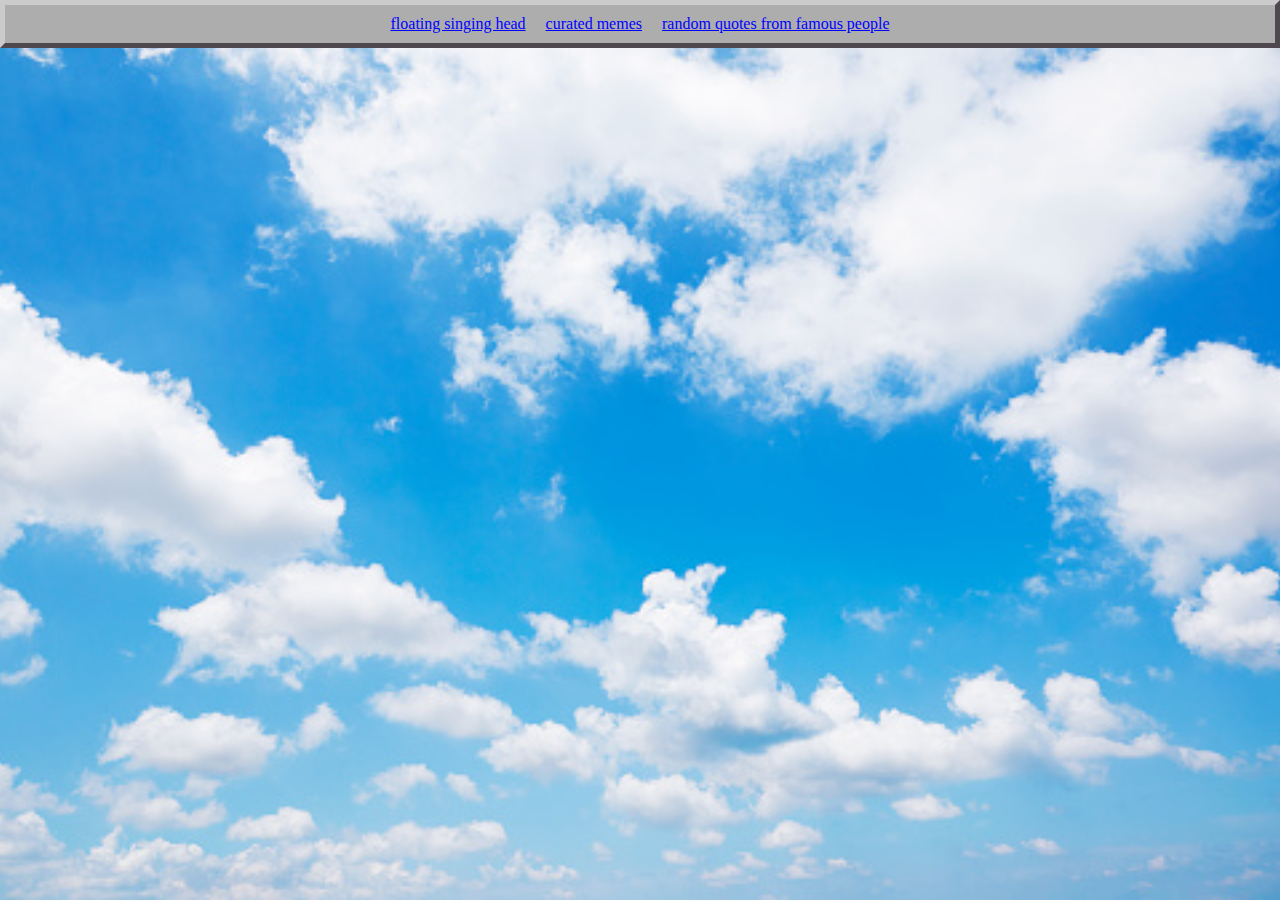
<file: charcues.html>
<!DOCTYPE html>
<html lang="en">
<head>
  <meta charset="UTF-8">
  <meta http-equiv="X-UA-Compatible" content="IE=edge">
  <meta name="viewport" content="width=device-width, initial-scale=1.0">
  <title>nathanomar.com</title>
  <link rel="stylesheet" href="./imports/styles.css">
  <script src="./imports/javascript.js"></script>
</head>
<body class="background--clouds">
  <div class="nav">
    <a href="./index.html" class="nav__item">
      floating singing head
    </a>
    <a href="./memes.html" class="nav__item">
      curated memes
    </a>
    <a href="./quotes.html" class="nav__item">
      random quotes from famous people
    </a>
    <!-- <a href="./charcues.html" class="nav__item">
      charcues
    </a> -->
  </div>
  <div class="page-main">

  </div>
</body>
</html>
</file>
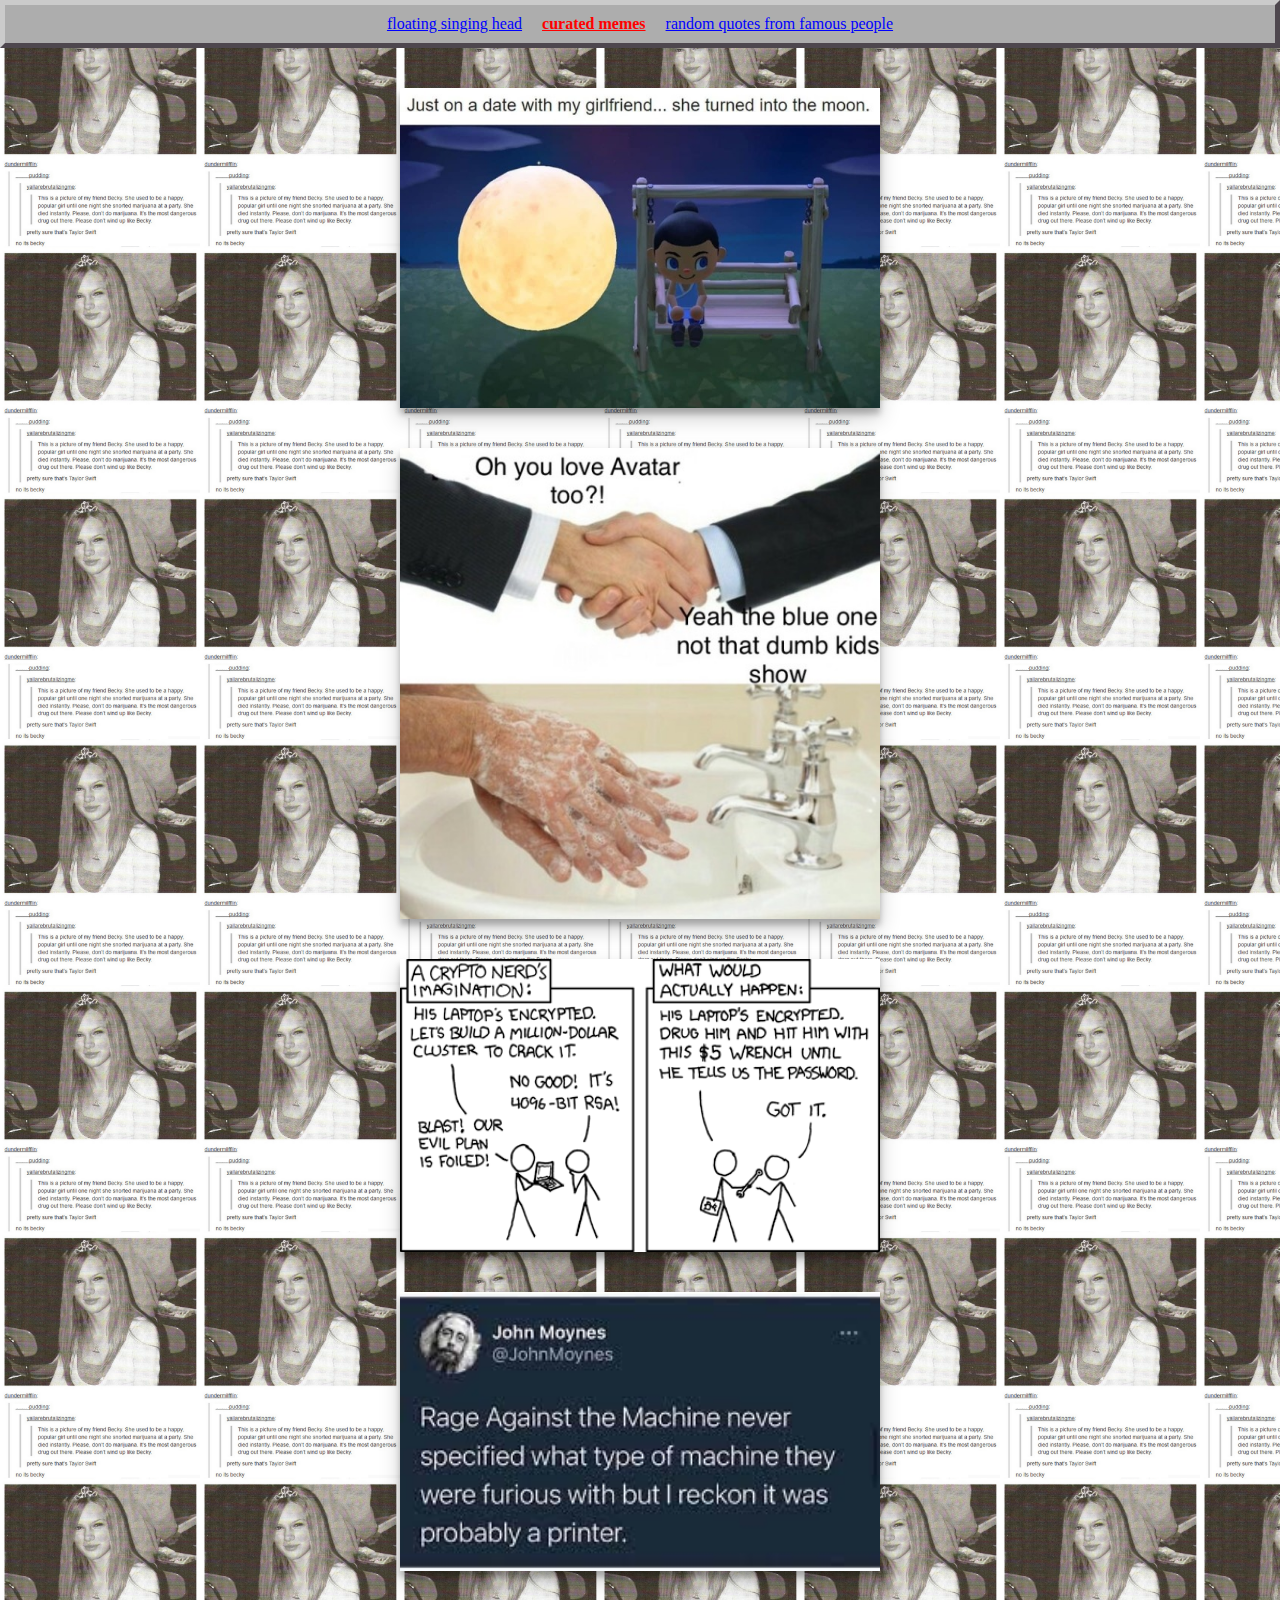
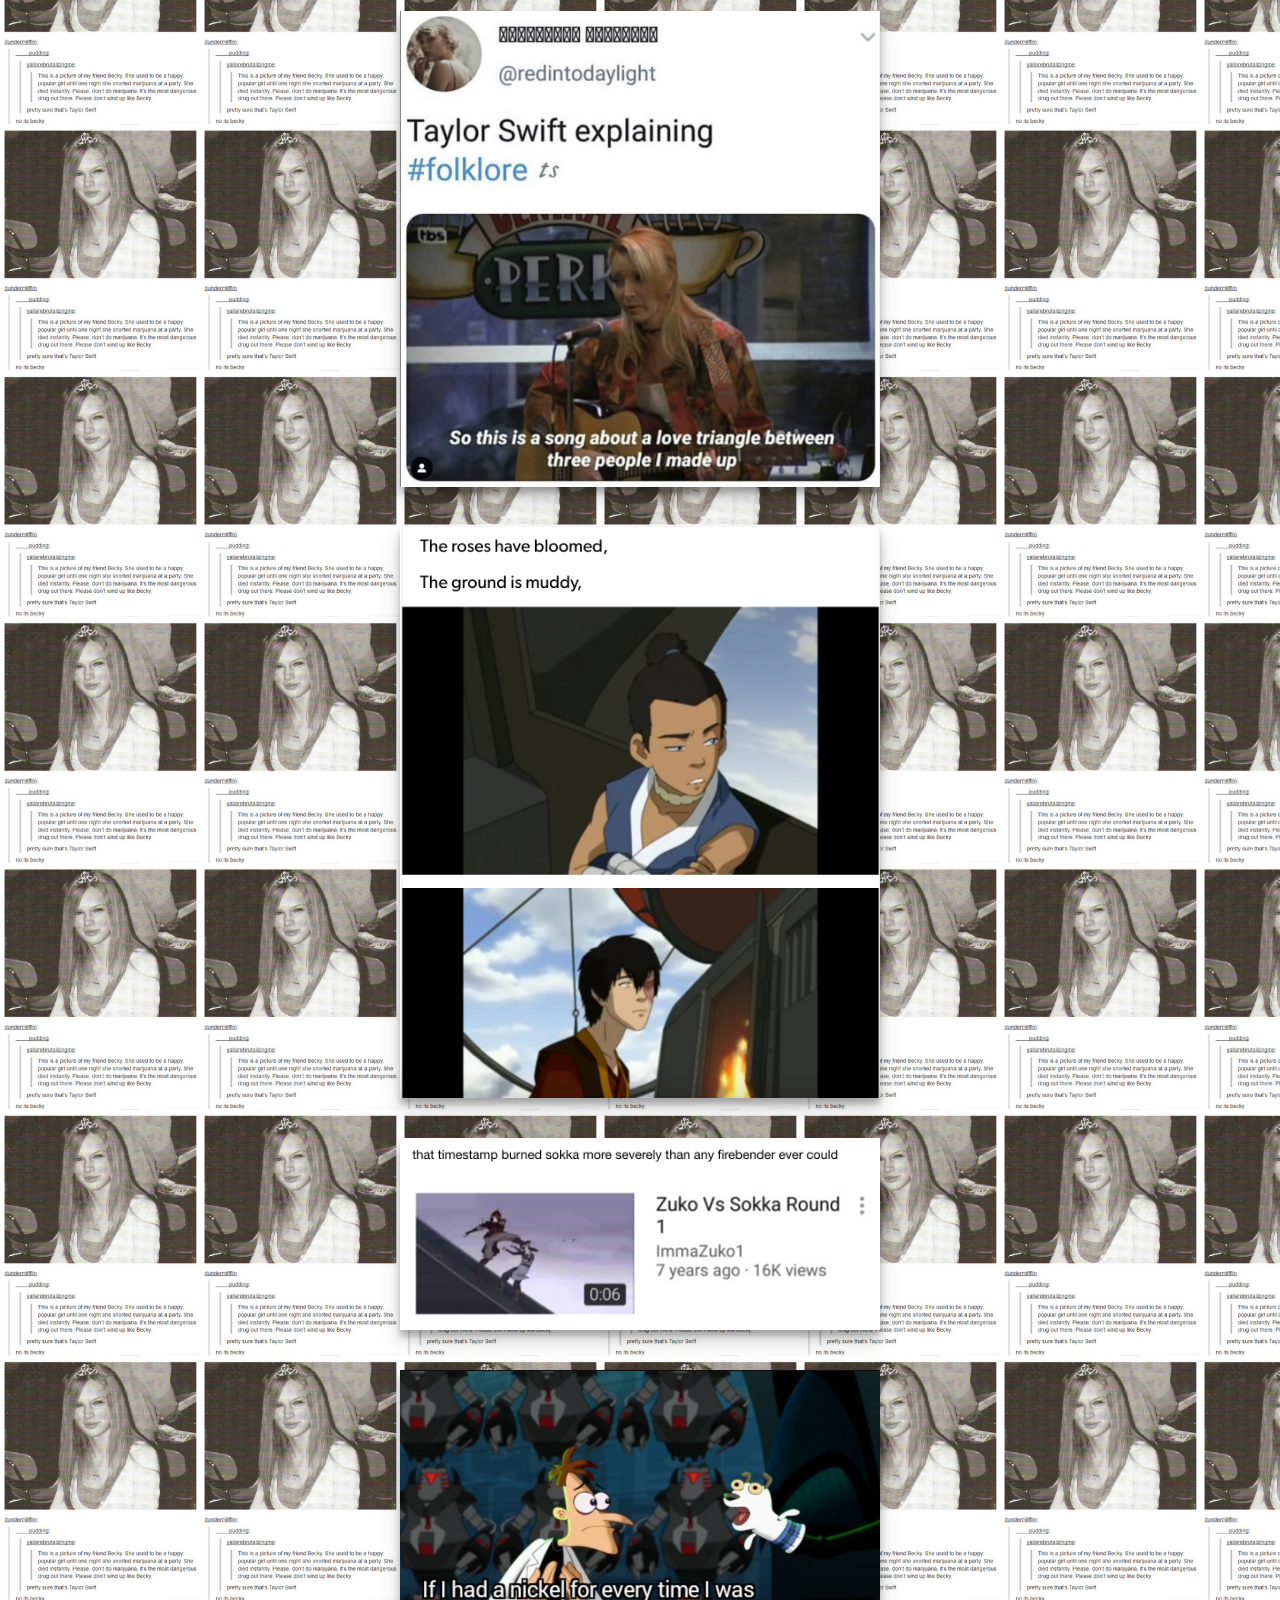
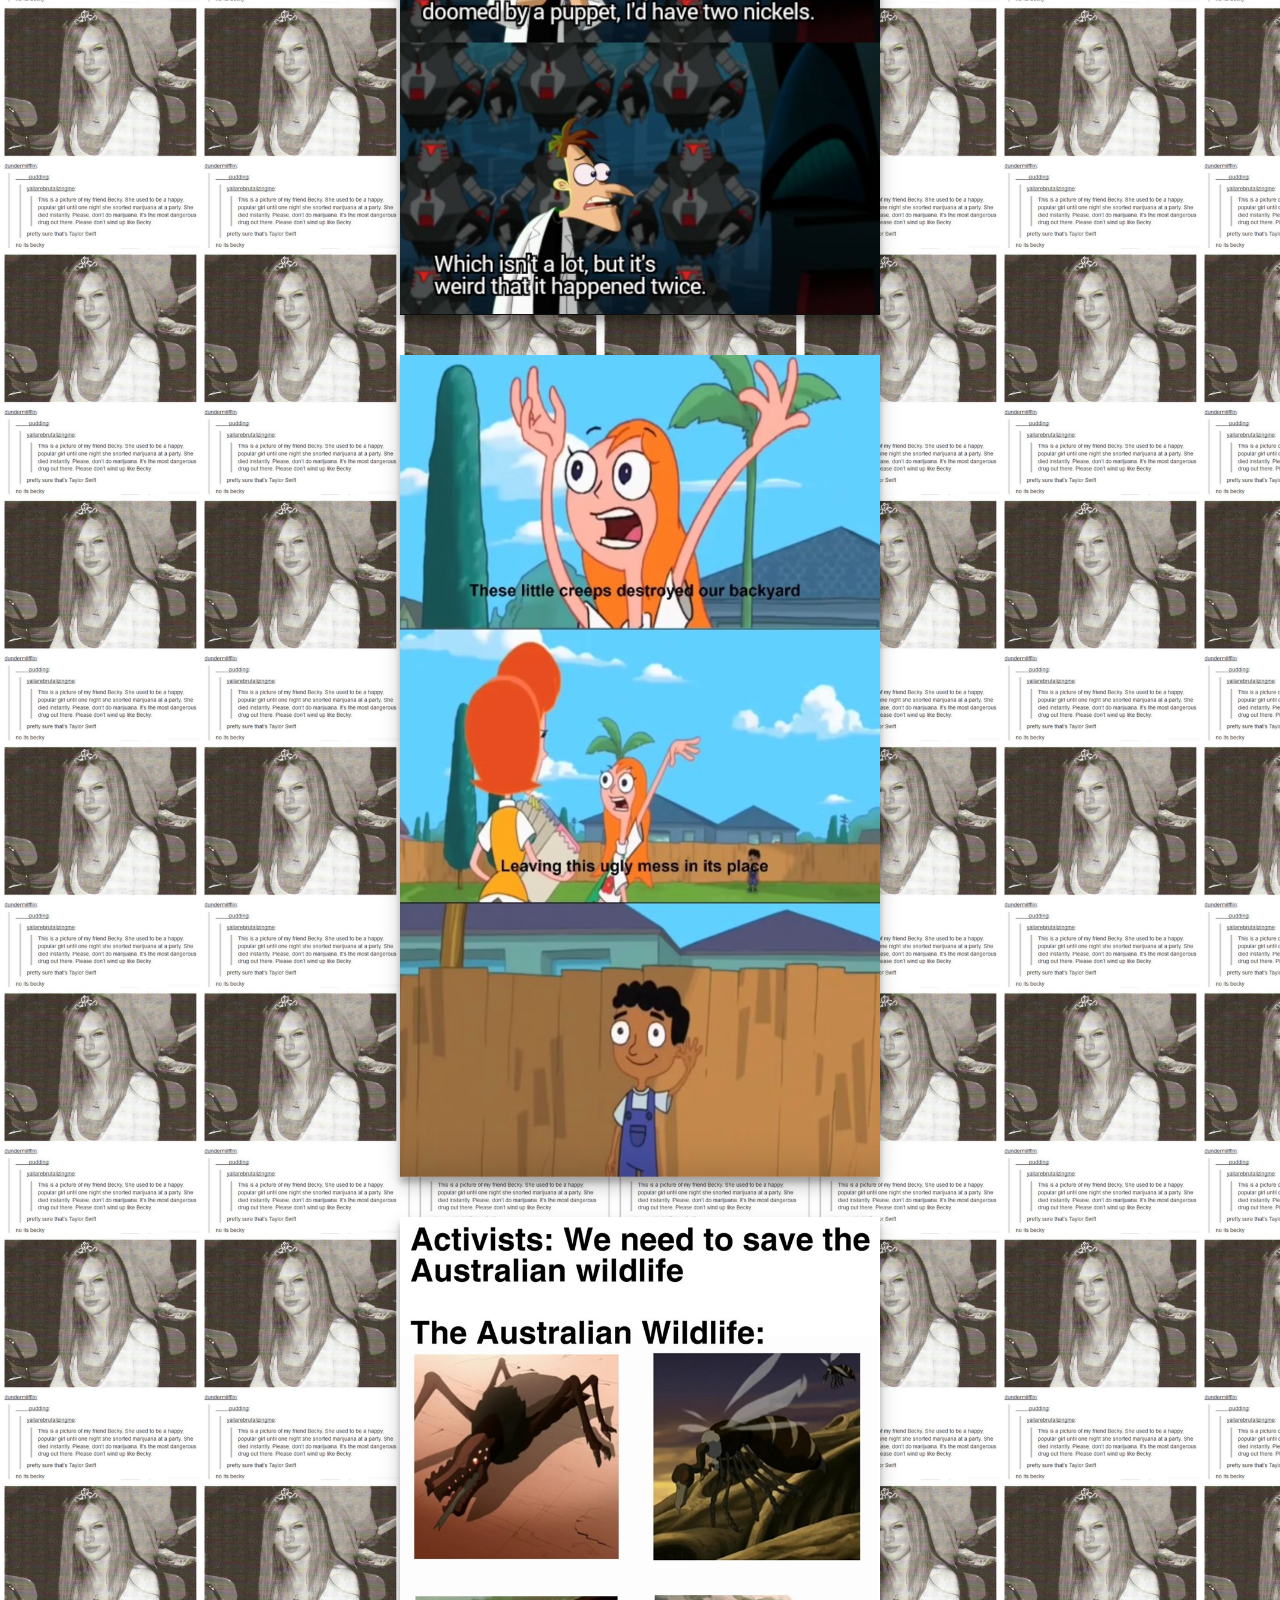
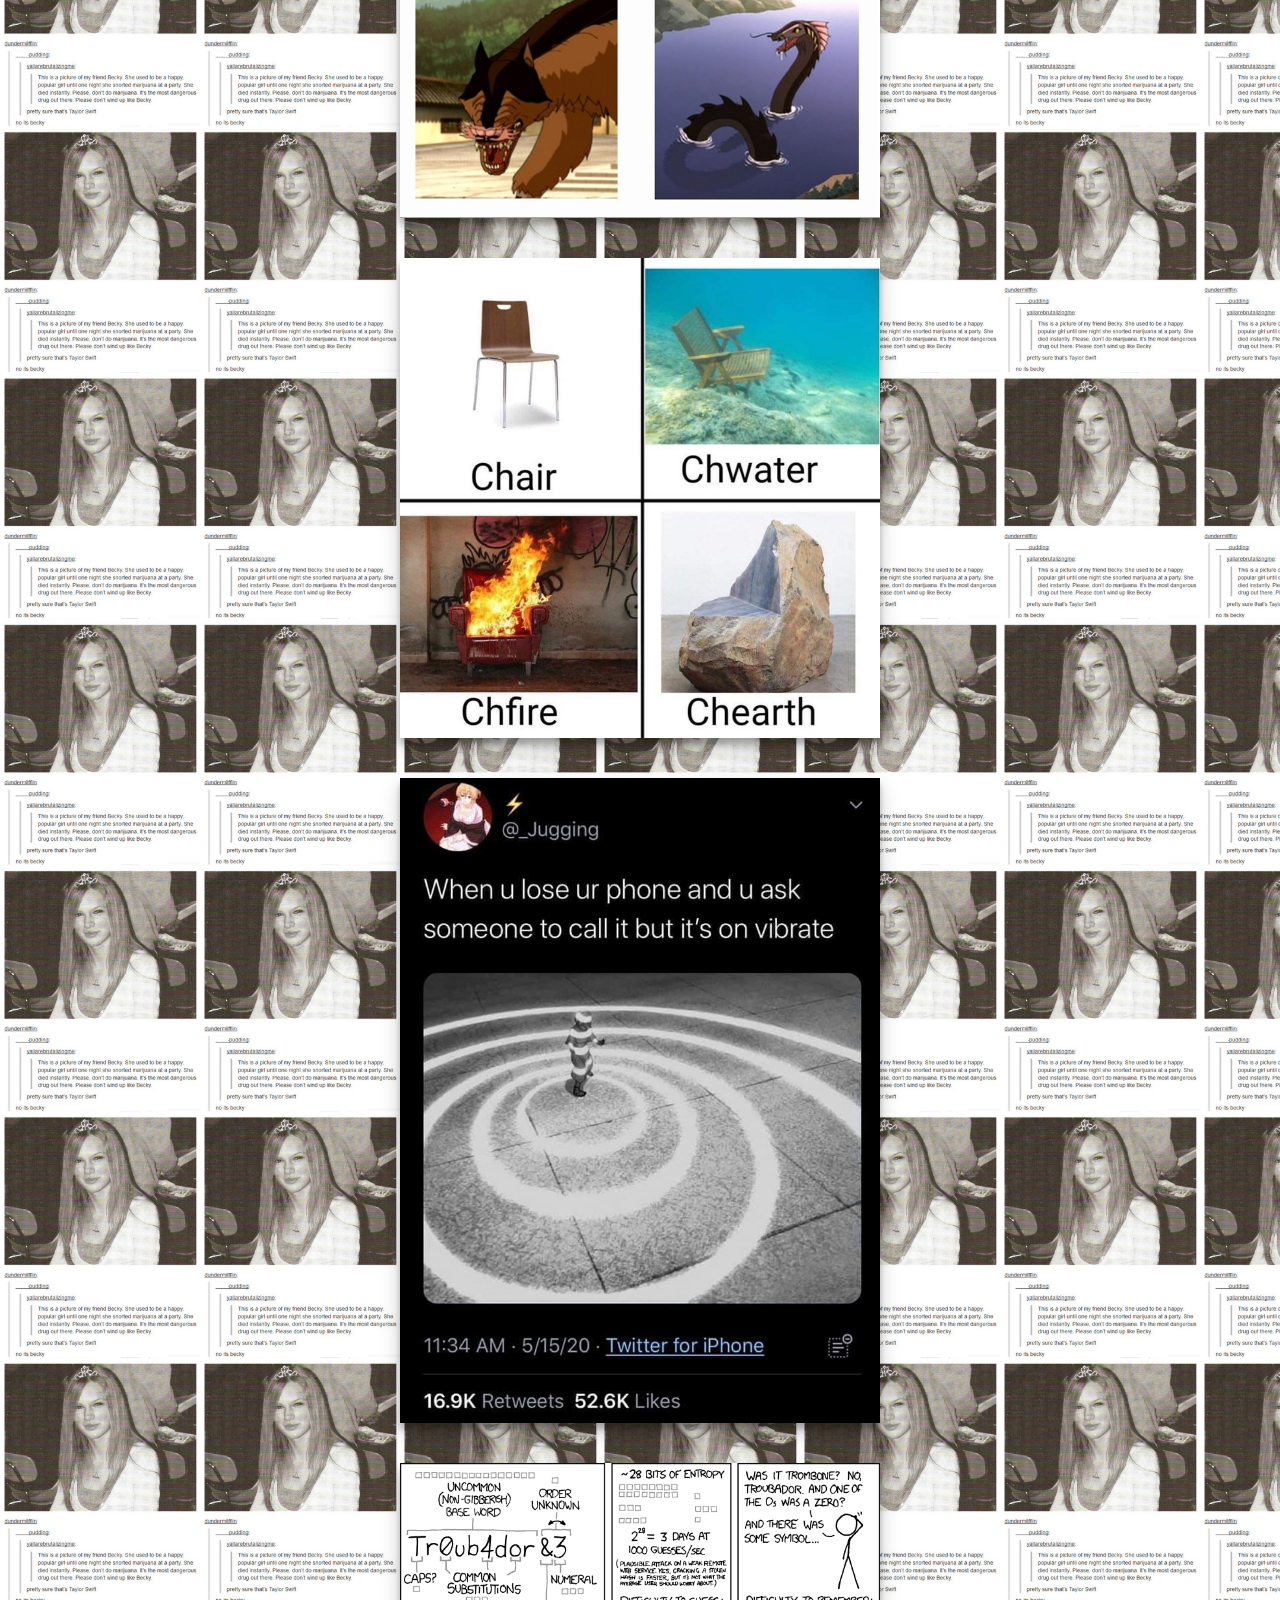
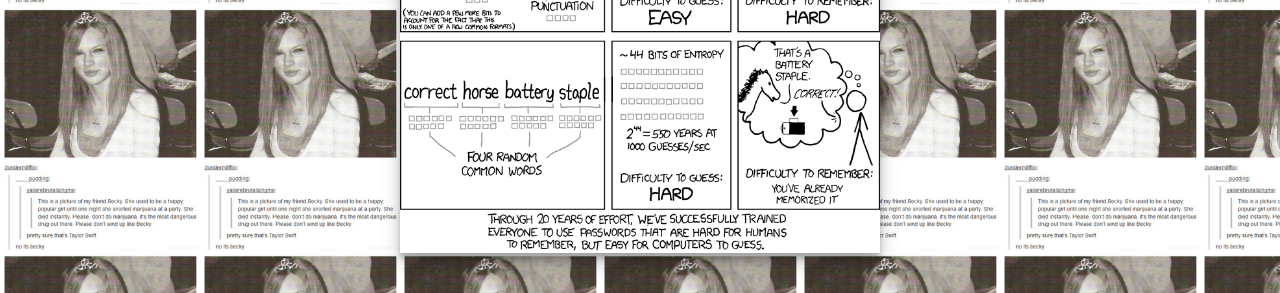
<file: memes.html>
<!DOCTYPE html>
<html lang="en">
<head>
  <meta charset="UTF-8">
  <meta http-equiv="X-UA-Compatible" content="IE=edge">
  <meta name="viewport" content="width=device-width, initial-scale=1.0">
  <title>nathanomar.com</title>
  <link rel="stylesheet" href="./imports/styles.css">
  <script src="./imports/javascript.js"></script>
</head>
<body class="background--becky">
  <div class="nav">
    <a href="./index.html" class="nav__item">
      floating singing head
    </a>
    <a href="./memes.html" class="nav__item--selected">
      curated memes
    </a>
    <a href="./quotes.html" class="nav__item">
      random quotes from famous people
    </a>
    <!-- <a href="./charcues.html" class="nav__item">
      charcues
    </a> -->
  </div>
  <div class="page-main page-memes">
    <img class="page-memes__image" src="./images/memes/3.jpg" />
    <img class="page-memes__image" src="./images/memes/4.jpg" />
    <img class="page-memes__image" src="./images/memes/2.png" />
    <img class="page-memes__image" src="./images/memes/5.jpg" />
    <img class="page-memes__image" src="./images/memes/6.jpg" />
    <img class="page-memes__image" src="./images/memes/7.png" />
    <img class="page-memes__image" src="./images/memes/8.png" />
    <img class="page-memes__image" src="./images/memes/9.png" />
    <img class="page-memes__image" src="./images/memes/10.png" />
    <img class="page-memes__image" src="./images/memes/11.jpg" />
    <img class="page-memes__image" src="./images/memes/12.jpg" />
    <img class="page-memes__image" src="./images/memes/13.jpg" />
    <img class="page-memes__image" src="./images/memes/1.png" />
  </div>
</body>
</html>
</file>
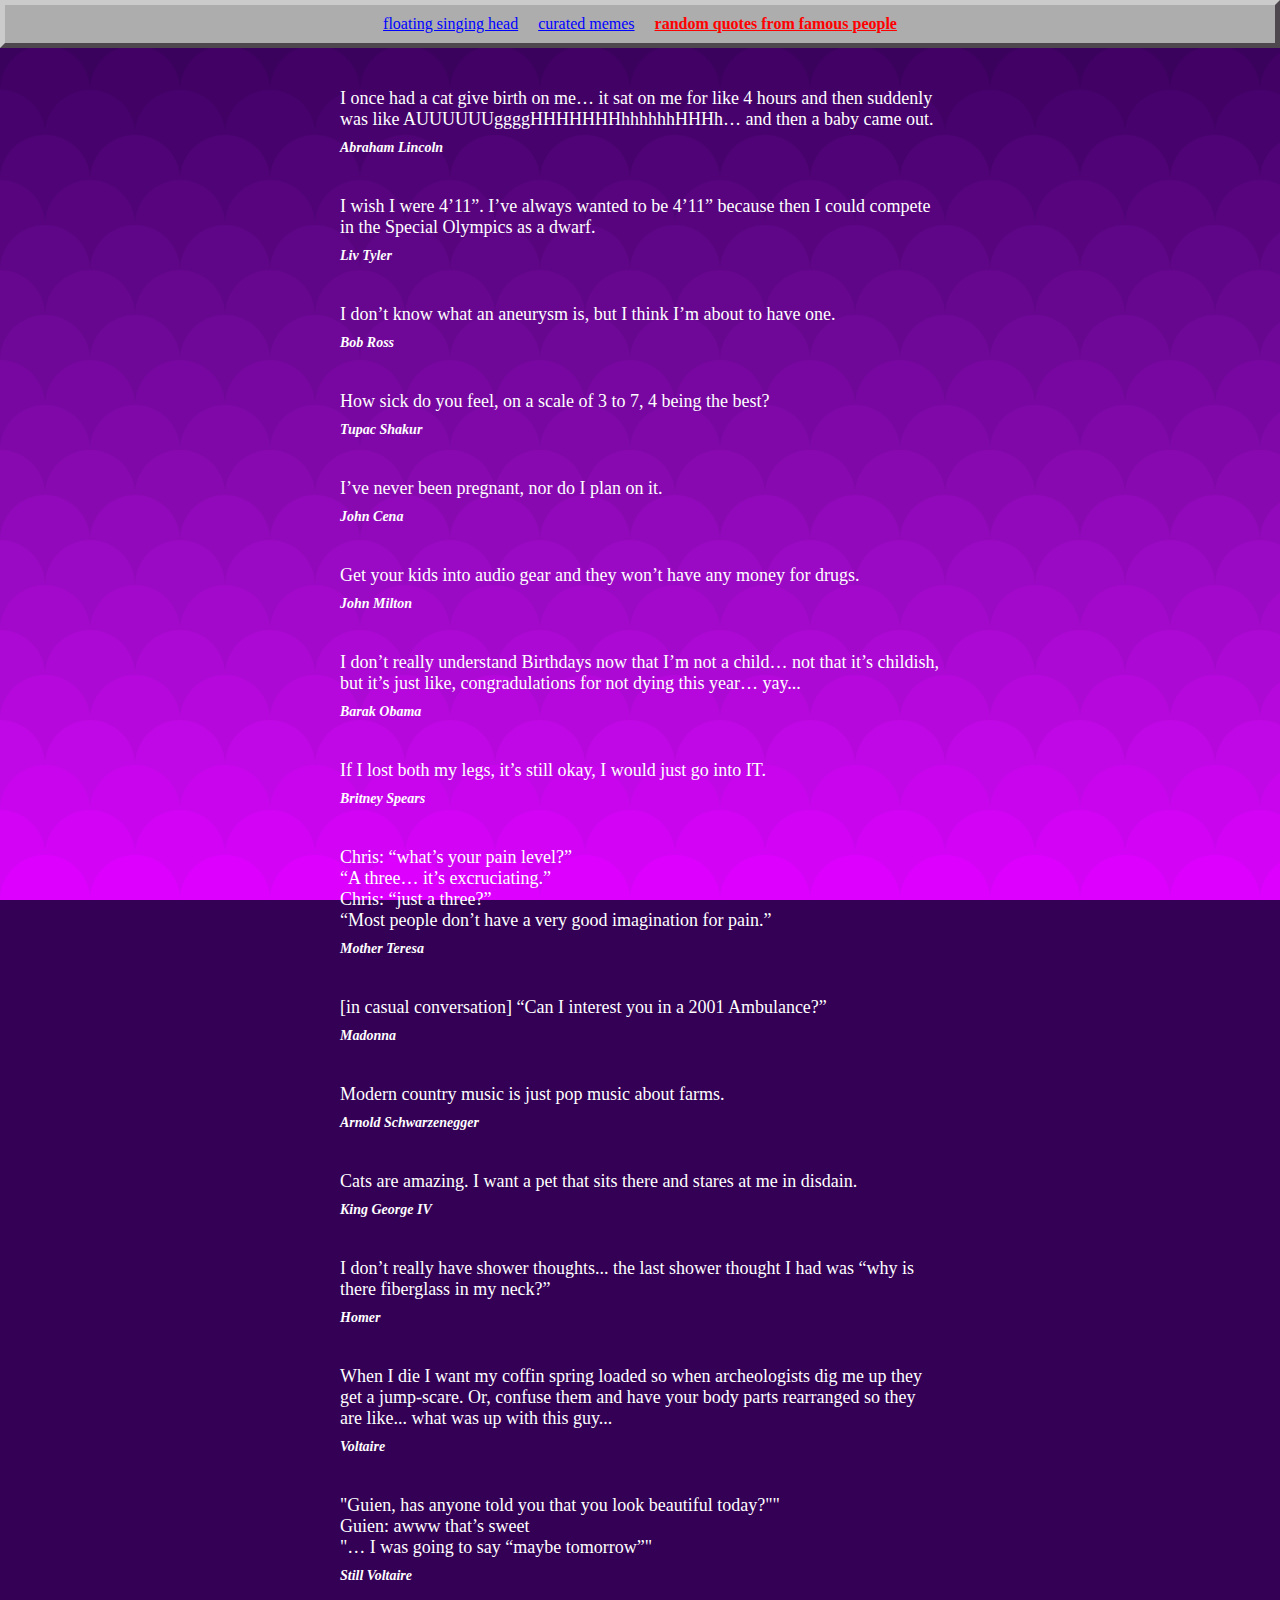
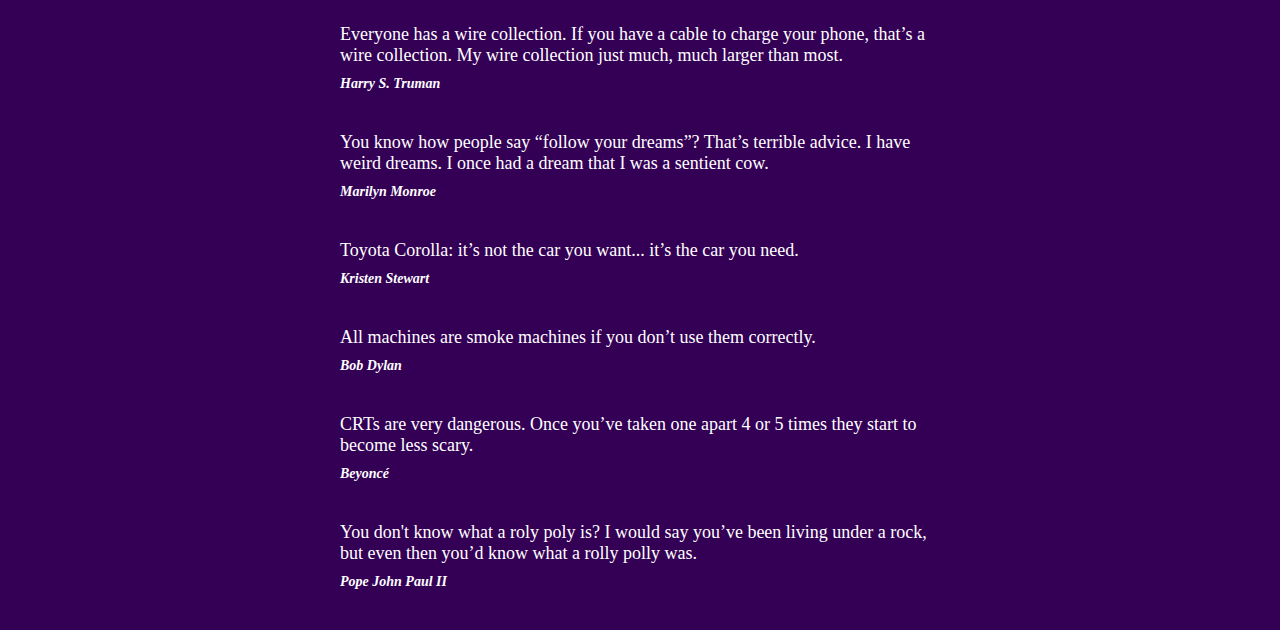
<file: quotes.html>
<!DOCTYPE html>
<html lang="en">
<head>
  <meta charset="UTF-8">
  <meta http-equiv="X-UA-Compatible" content="IE=edge">
  <meta name="viewport" content="width=device-width, initial-scale=1.0">
  <title>nathanomar.com</title>
  <link rel="stylesheet" href="./imports/styles.css">
  <script src="./imports/javascript.js"></script>
</head>
<body class="background--quotes">
  <div class="nav">
    <a href="./index.html" class="nav__item">
      floating singing head
    </a>
    <a href="./memes.html" class="nav__item">
      curated memes
    </a>
    <a href="./quotes.html" class="nav__item--selected">
      random quotes from famous people
    </a>
    <!-- <a href="./charcues.html" class="nav__item">
      charcues
    </a> -->
  </div>
  <div class="page-main page-quotes">
    <div class="page-quotes__inner">
      <div class="page-quotes__quote">
        I once had a cat give birth on me… it sat on me for like 4 hours and then suddenly was like AUUUUUUggggHHHHHHHhhhhhhHHHh… and then a baby came out.
        <div class="page-quotes__quote-name">Abraham Lincoln</div>
      </div>
      <div class="page-quotes__quote">
        I wish I were 4’11”. I’ve always wanted to be 4’11” because then I could compete in the Special Olympics as a dwarf.
        <div class="page-quotes__quote-name">Liv Tyler</div>
      </div>
      <div class="page-quotes__quote">
        I don’t know what an aneurysm is, but I think I’m about to have one.
        <div class="page-quotes__quote-name">Bob Ross</div>
      </div>
      <div class="page-quotes__quote">
        How sick do you feel, on a scale of 3 to 7, 4 being the best?
        <div class="page-quotes__quote-name">Tupac Shakur</div>
      </div>
      <div class="page-quotes__quote">
        I’ve never been pregnant, nor do I plan on it.
        <div class="page-quotes__quote-name">John Cena</div>
      </div>
      <div class="page-quotes__quote">
        Get your kids into audio gear and they won’t have any money for drugs.
        <div class="page-quotes__quote-name">John Milton</div>
      </div>
      <div class="page-quotes__quote">
        I don’t really understand Birthdays now that I’m not a child… not that it’s childish, but it’s just like, congradulations for not dying this year… yay...
        <div class="page-quotes__quote-name">Barak Obama</div>
      </div>
      <div class="page-quotes__quote">
        If I lost both my legs, it’s still okay, I would just go into IT.
        <div class="page-quotes__quote-name">Britney Spears</div>
      </div>
      <div class="page-quotes__quote">
        Chris: “what’s your pain level?”
        <br>
        “A three… it’s excruciating.”
        <br>
        Chris: “just a three?”
        <br>
        “Most people don’t have a very good imagination for pain.”
        <div class="page-quotes__quote-name">Mother Teresa</div>
      </div>
      <div class="page-quotes__quote">
        [in casual conversation] “Can I interest you in a 2001 Ambulance?”
        <div class="page-quotes__quote-name">Madonna</div>
      </div>
      <div class="page-quotes__quote">
        Modern country music is just pop music about farms.
        <div class="page-quotes__quote-name">Arnold Schwarzenegger</div>
      </div>
      <div class="page-quotes__quote">
        Cats are amazing. I want a pet that sits there and stares at me in disdain.
        <div class="page-quotes__quote-name">King George IV</div>
      </div>
      <div class="page-quotes__quote">
        I don’t really have shower thoughts... the last shower thought I had was “why is there fiberglass in my neck?”
        <div class="page-quotes__quote-name">Homer</div>
      </div>
      <div class="page-quotes__quote">
        When I die I want my coffin spring loaded so when archeologists dig me up they get a jump-scare. Or, confuse them and have your body parts rearranged so they are like... what was up with this guy...
        <div class="page-quotes__quote-name">Voltaire</div>
      </div>
      <div class="page-quotes__quote">
        "Guien, has anyone told you that you look beautiful today?""
        <br>
        Guien: awww that’s sweet
        <br>
        "… I was going to say “maybe tomorrow”"
        <div class="page-quotes__quote-name">Still Voltaire</div>
      </div>
      <div class="page-quotes__quote">
        Everyone has a wire collection. If you have a cable to charge your phone, that’s a wire collection. My wire collection just much, much larger than most.
        <div class="page-quotes__quote-name">Harry S. Truman</div>
      </div>
      <div class="page-quotes__quote">
        You know how people say “follow your dreams”? That’s terrible advice. I have weird dreams. I once had a dream that I was a sentient cow.
        <div class="page-quotes__quote-name">Marilyn Monroe</div>
      </div>
      <div class="page-quotes__quote">
        Toyota Corolla: it’s not the car you want... it’s the car you need.
        <div class="page-quotes__quote-name">Kristen Stewart</div>
      </div>
      <div class="page-quotes__quote">
        All machines are smoke machines if you don’t use them correctly.
        <div class="page-quotes__quote-name">Bob Dylan</div>
      </div>
      <div class="page-quotes__quote">
        CRTs are very dangerous. Once you’ve taken one apart 4 or 5 times they start to become less scary.
        <div class="page-quotes__quote-name">Beyoncé</div>
      </div>
      <div class="page-quotes__quote">
        You don't know what a roly poly is? I would say you’ve been living under a rock, but even then you’d know what a rolly polly was.
        <div class="page-quotes__quote-name">Pope John Paul II</div>
      </div>
    </div>
  </div>
</body>
</html>
</file>
<file: imports/styles.css>
/* Setup */

body {
  margin: 0;
}

/* Nav */

.nav {
  border-color: #cbcbcb #4e474e #4e474e #cbcbcb;
  border-style: solid;
  border-width: 5px;
  background: #adadad;
  padding: 10px;

  display: flex;
  justify-content: center;
  align-items: center;
}

.nav__item,
.nav__item--selected {
  color: blue;
  cursor: pointer;
  margin: 0 10px;
}

.nav__item:hover {
  text-decoration: underline;
}

.nav__item--selected {
  color: red;
  font-weight: bold;
  text-decoration: underline;
}

/* Page main */

.page-main {
  padding: 40px;
  position: relative;
}

/* Page floating head */

.page-floating-head {

}

.page-floating-head__play-pause {
  position: fixed;
  bottom: 20px;
  left: 20px;
  display: flex;
  align-items: center;
  justify-content: flex-start;
}

.page-floating-head__play-pause-icon {
  cursor: pointer;
  width: 40px;
  height: 40px;
  opacity: 1;
}

.page-floating-head__play-pause-icon:hover {
  opacity: 0.7;
}

.page-floating-head__play-pause-text {
  margin-left: 20px;
}

.page-floating-head__hidden-audio {
  display: none;
}

.page-floating-head__head {
  pointer-events: none;
  transform: scale(3);
  position: fixed;
  display: inline-block;
  margin-left: 100px;
  margin-top: -20px;
}

.page-floating-head__head-image {
  width: 100px;
}

.page-floating-head__mouth-container {
  width: 100%;
  height: 100%;
  position: absolute;
  left: 0;
  top: 0;
  display: flex;
  align-items: center;
  justify-content: center;
}

.page-floating-head__mouth-image {
  opacity: 0;
  transform: scaleY(0);
  height: 18px;
  width: 32px;
  margin-top: 11px;
  margin-left: 3px;
  transition: opacity .08s, transform .08s;
}

.page-floating-head__mouth-image--shown {
  opacity: 1;
  transform: scaleY(1);
}

/* Page: memes */
.page-memes {
 display: flex;
 flex-direction: column;
 align-items: center;
 justify-content: center;
}

.page-memes__image {
  box-shadow: 0 10px 20px rgba(0,0,0,0.19), 0 6px 6px rgba(0,0,0,0.23);
  width: 40%;
  min-width: 400px;
}

.page-memes__image:not(:last-child) {
  margin-bottom: 40px;  
}

/* Page: quotes */
.page-quotes {
  color: white;
  display: flex;
  align-items: center;
  justify-content: center;
}

.page-quotes__inner {
  width: 50%;
  min-width: 300px;
}

.page-quotes__quote {
  font-size: 18px;
}

.page-quotes__quote:not(:last-child) {
  margin-bottom: 40px;
}

.page-quotes__quote-name {
  font-style: italic;
  font-weight: bold;
  font-size: 14px;
  margin-top: 10px;
}

/* Backgrounds */
.background--clouds {
  background-image: url('../images/clouds.jpg');
  background-repeat: no-repeat;
  background-size: cover;
  background-position: center;
  height: 100vh;
}

.background--becky {
  background-image: url('../images/memes/becky.png');
  background-repeat: repeat;
  background-size: 200px;
  height: 100vh;
}

.background--quotes {
  /* background-color: black; */
  background-color: #330055;
  background-image: url("data:image/svg+xml,%3Csvg xmlns='http://www.w3.org/2000/svg' viewBox='0 0 100 1000'%3E%3Cg %3E%3Ccircle fill='%23330055' cx='50' cy='0' r='50'/%3E%3Cg fill='%233a015d' %3E%3Ccircle cx='0' cy='50' r='50'/%3E%3Ccircle cx='100' cy='50' r='50'/%3E%3C/g%3E%3Ccircle fill='%23410165' cx='50' cy='100' r='50'/%3E%3Cg fill='%2348026e' %3E%3Ccircle cx='0' cy='150' r='50'/%3E%3Ccircle cx='100' cy='150' r='50'/%3E%3C/g%3E%3Ccircle fill='%23500376' cx='50' cy='200' r='50'/%3E%3Cg fill='%2357047e' %3E%3Ccircle cx='0' cy='250' r='50'/%3E%3Ccircle cx='100' cy='250' r='50'/%3E%3C/g%3E%3Ccircle fill='%235f0587' cx='50' cy='300' r='50'/%3E%3Cg fill='%2367068f' %3E%3Ccircle cx='0' cy='350' r='50'/%3E%3Ccircle cx='100' cy='350' r='50'/%3E%3C/g%3E%3Ccircle fill='%236f0798' cx='50' cy='400' r='50'/%3E%3Cg fill='%237707a0' %3E%3Ccircle cx='0' cy='450' r='50'/%3E%3Ccircle cx='100' cy='450' r='50'/%3E%3C/g%3E%3Ccircle fill='%238008a9' cx='50' cy='500' r='50'/%3E%3Cg fill='%238909b1' %3E%3Ccircle cx='0' cy='550' r='50'/%3E%3Ccircle cx='100' cy='550' r='50'/%3E%3C/g%3E%3Ccircle fill='%239109ba' cx='50' cy='600' r='50'/%3E%3Cg fill='%239a09c3' %3E%3Ccircle cx='0' cy='650' r='50'/%3E%3Ccircle cx='100' cy='650' r='50'/%3E%3C/g%3E%3Ccircle fill='%23a309cb' cx='50' cy='700' r='50'/%3E%3Cg fill='%23ad09d4' %3E%3Ccircle cx='0' cy='750' r='50'/%3E%3Ccircle cx='100' cy='750' r='50'/%3E%3C/g%3E%3Ccircle fill='%23b608dc' cx='50' cy='800' r='50'/%3E%3Cg fill='%23c007e5' %3E%3Ccircle cx='0' cy='850' r='50'/%3E%3Ccircle cx='100' cy='850' r='50'/%3E%3C/g%3E%3Ccircle fill='%23c905ee' cx='50' cy='900' r='50'/%3E%3Cg fill='%23d303f6' %3E%3Ccircle cx='0' cy='950' r='50'/%3E%3Ccircle cx='100' cy='950' r='50'/%3E%3C/g%3E%3Ccircle fill='%23D0F' cx='50' cy='1000' r='50'/%3E%3C/g%3E%3C/svg%3E");
  background-attachment: fixed;
  background-size: contain; 
  height: 100vh;
}
</file>
